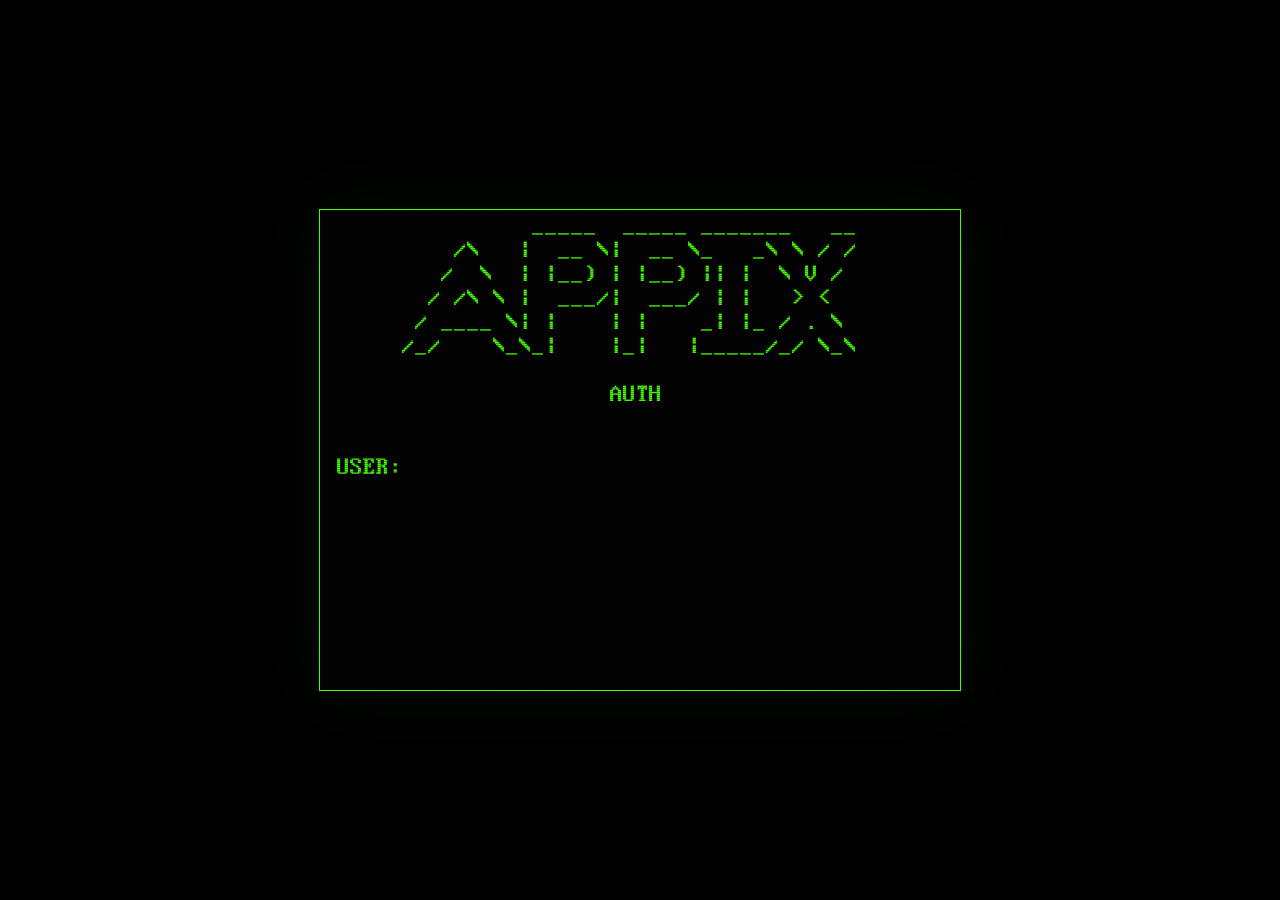
<file: src/index.html>
<html lang="en">

<head>
    <meta charset="utf-8" />

    <link rel="stylesheet" href="./index.css">
    <link rel="stylesheet" href="./rsx/styles/common.css">
    <link rel="stylesheet" href="./rsx/styles/crt.css">

    <title>APPIX SYSTEMS TECHNOLOGIES INC.</title>
</head>

<body>
    <iframe id="main-frame" class="main-frame" tabindex="0"></iframe>

    <div id="loading-overlay" class="loading-overlay crt crt-text">&lt;LOADING&gt;<br />-</div>

    <script lang="js" src="./components/common.js"></script>
    <script lang="js" src="./components/gamejolt/creds.js"></script>
    <script lang="js" src="./components/io/io.js"></script>
    <script lang="js" src="./components/net/net.js"></script>
    <script lang="js" src="./components/gamejolt/api.js"></script>
    <script lang="js" src="./index.js"></script>
</body>

</html>
</file>
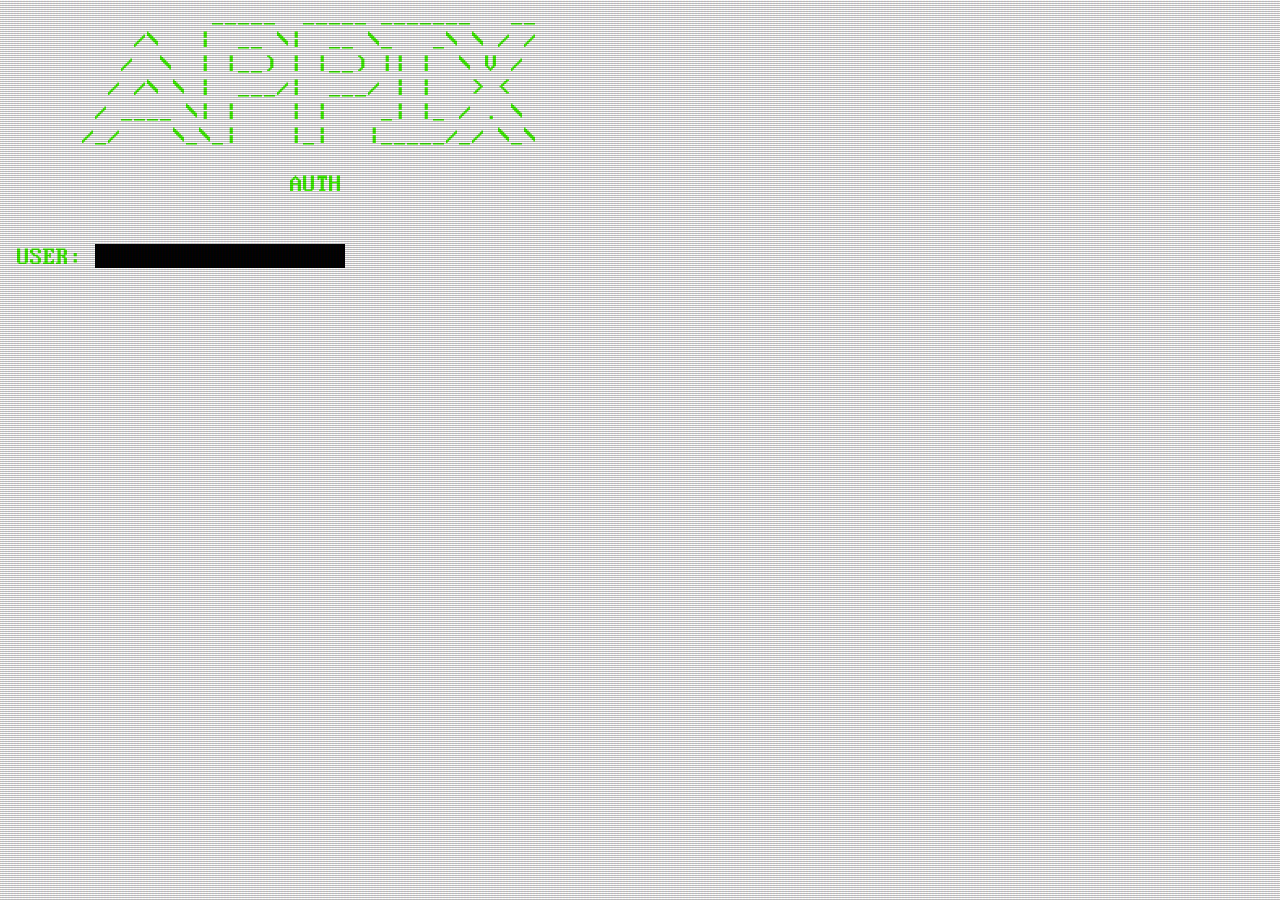
<file: src/programs/auth/index.html>
<meta charset="utf-8" />

<link rel="stylesheet" href="../../rsx/styles/common.css">
<link rel="stylesheet" href="../../rsx/styles/crt.css">
<link rel="stylesheet" href="../../components/screen/screen.css">
<link rel="stylesheet" href="./index.css">

<body class="crt crt-text frame-body" onclick="
    const inputs = document.querySelectorAll('[data-screen-input]');
    if (inputs.length > 0) {
        inputs[0].focus();
    }
">
    <div class="terminal-screen-container">
        <div id="screen"></div>
    </div>

    <script lang="js" src="../../components/common.js"></script>
    <script lang="js" src="../../components/screen/screen.js"></script>
    <script lang="js" src="../../components/messaging/messaging.js"></script>
    <script lang="js" src="./index.js"></script>
</body>
</file>
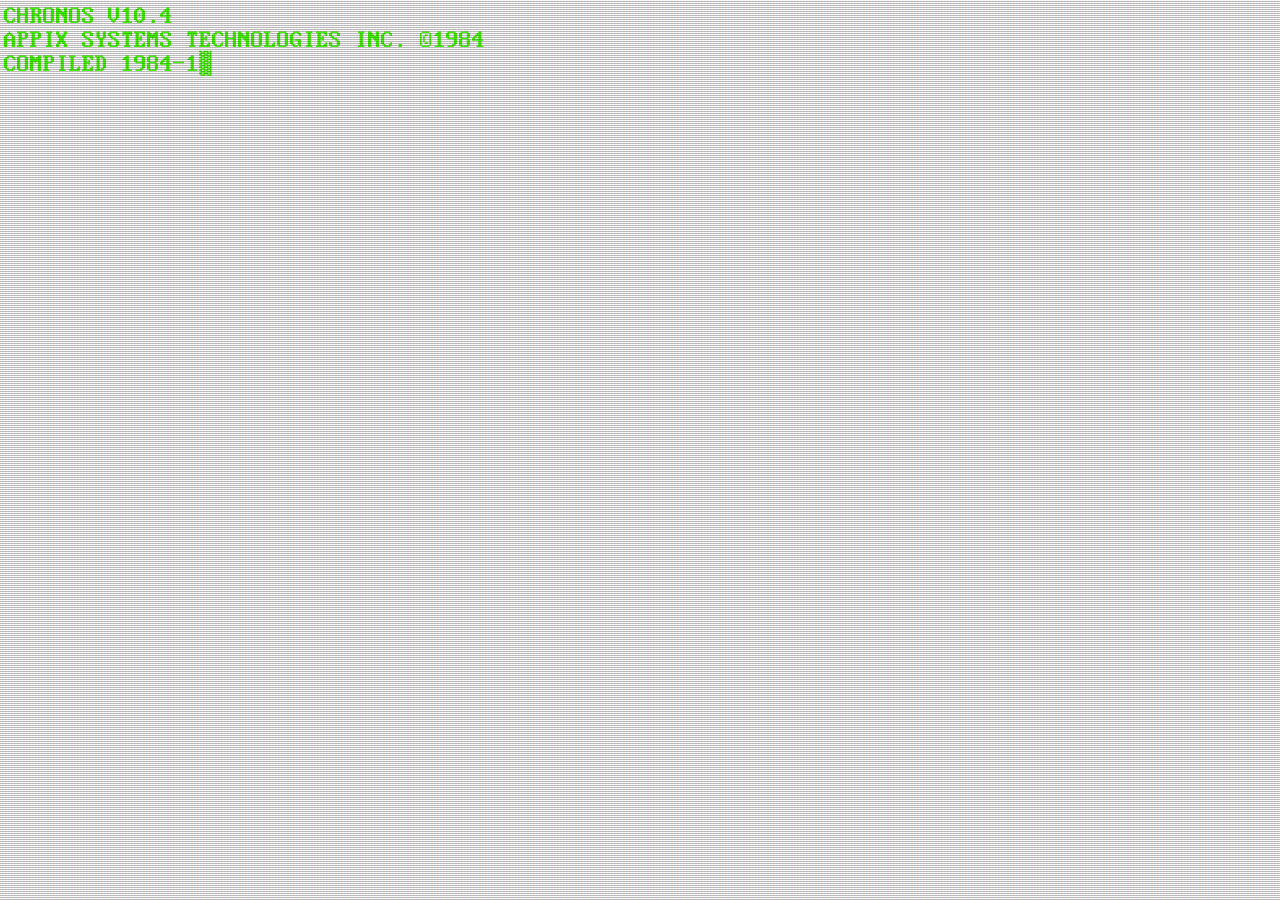
<file: src/programs/chronos/index.html>
<meta charset="utf-8" />

<link rel="stylesheet" href="../../rsx/styles/common.css">
<link rel="stylesheet" href="../../rsx/styles/crt.css">
<link rel="stylesheet" href="../../components/screen/screen.css">
<link rel="stylesheet" href="./index.css">

<body class="crt crt-text frame-body" onclick="
    const inputs = document.querySelectorAll('[data-screen-input]');
    if (inputs.length > 0) {
        inputs[0].focus();
    }
">
    <div class="terminal-screen-container">
        <div id="screen"></div>
    </div>

    <script lang="js" src="../../components/common.js"></script>

    <script lang="js" src="../../components/screen/screen.js"></script>
    <script lang="js" src="../../components/messaging/messaging.js"></script>
    <script lang="js" src="../../components/terminal/terminal.js"></script>

    <script lang="js" src="./index.js"></script>
</body>
</file>
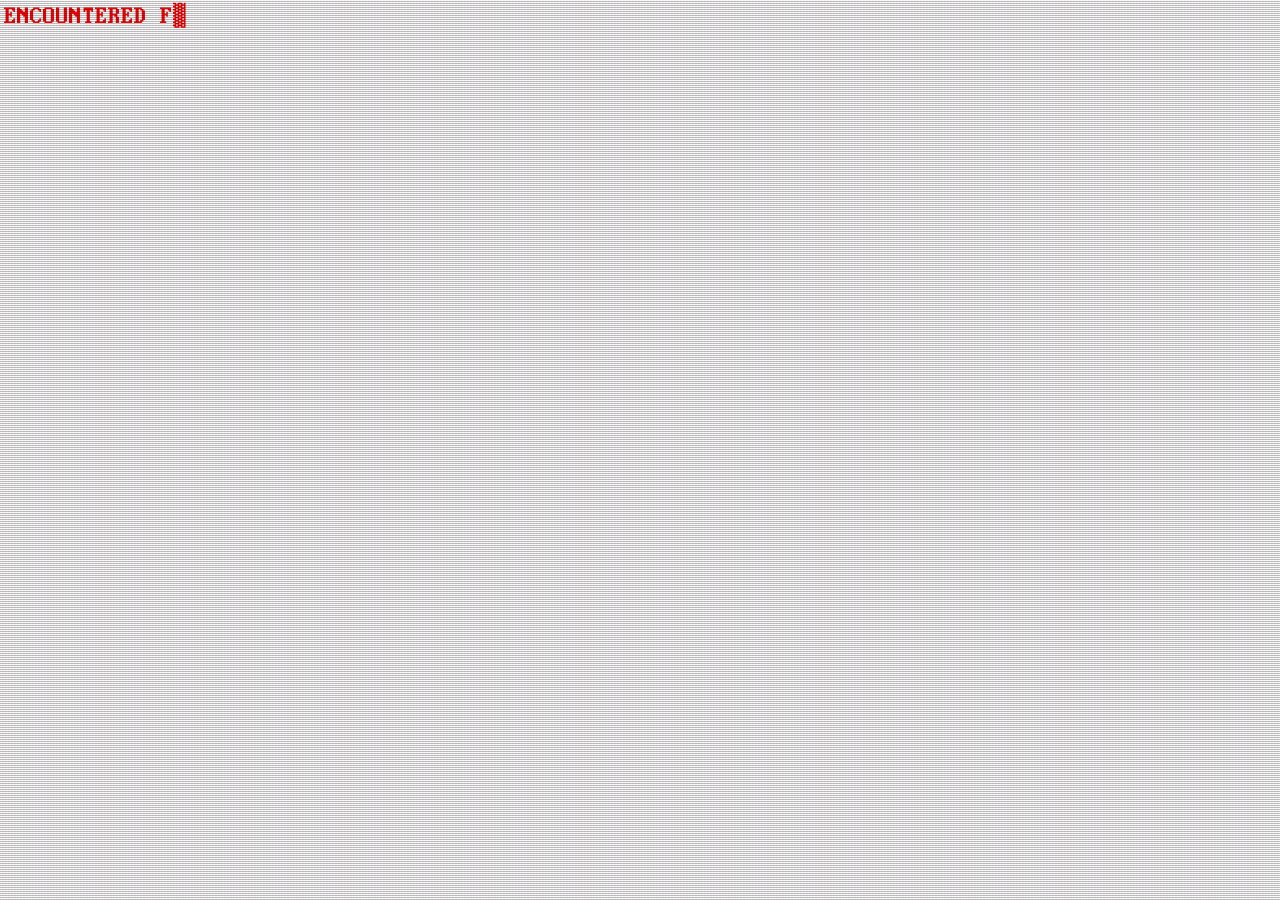
<file: src/programs/error/index.html>
<meta charset="utf-8" />

<link rel="stylesheet" href="../../rsx/styles/common.css">
<link rel="stylesheet" href="../../rsx/styles/crt.css">
<link rel="stylesheet" href="../../components/screen/screen.css">
<link rel="stylesheet" href="./index.css">

<body class="crt crt-text frame-body" onclick="
    const inputs = document.querySelectorAll('[data-screen-input]');
    if (inputs.length > 0) {
        inputs[0].focus();
    }
">
    <div class="terminal-screen-container">
        <div id="screen"></div>
    </div>

    <!-- Include screen js. -->
    <script lang="js" src="../../components/screen/screen.js"></script>

    <script lang="js" src="../../components/messaging/messaging.js"></script>

    <!-- Load all instructions and the main js. -->
    <script lang="js" src="./index.js"></script>

    <!-- Run the init. -->
    <script>init();</script>
</body>
</file>
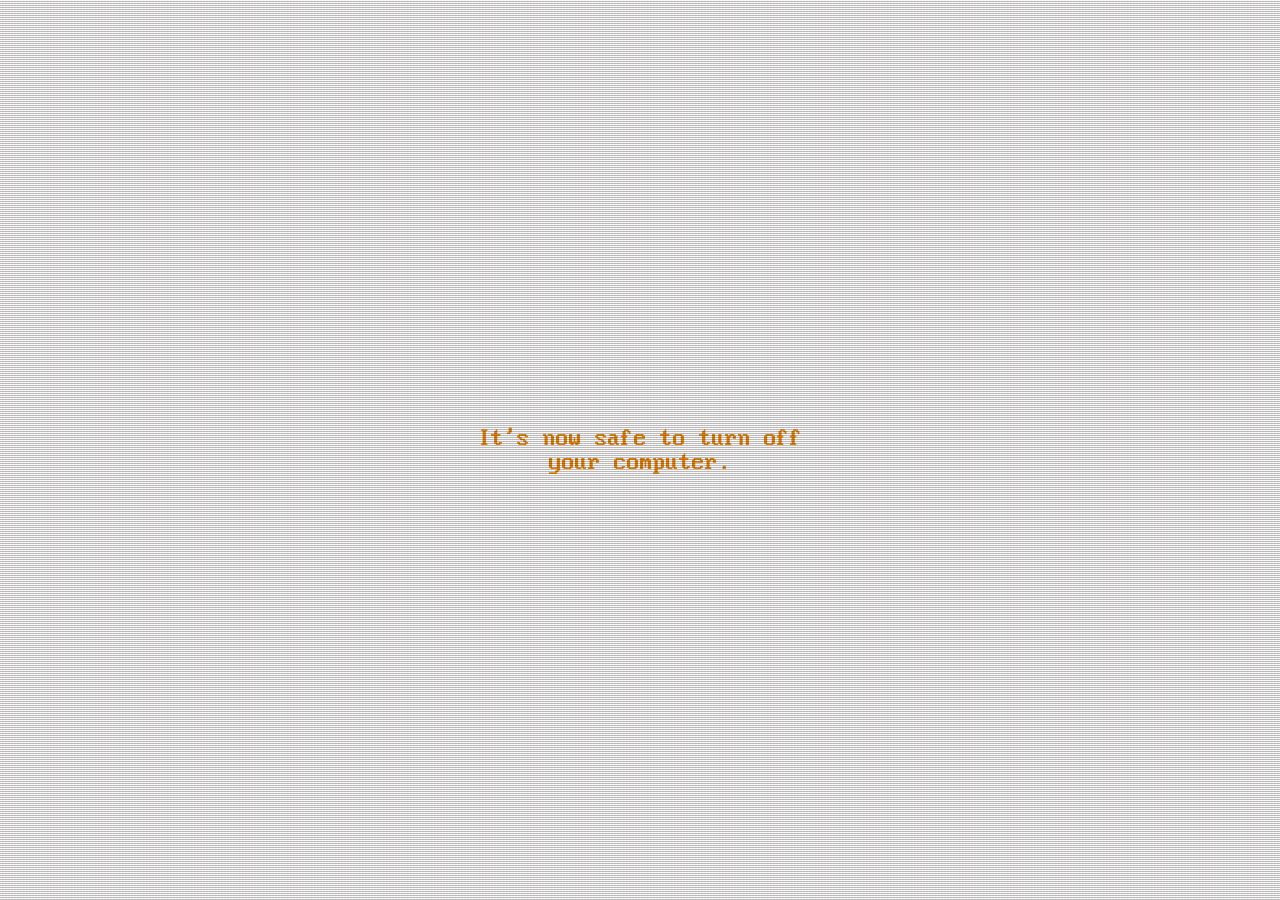
<file: src/programs/shutdown/index.html>
<meta charset="utf-8" />

<link rel="stylesheet" href="../../rsx/styles/common.css">
<link rel="stylesheet" href="../../rsx/styles/crt.css">
<link rel="stylesheet" href="./index.css">

<body class="crt crt-text frame-body">
    <div class="shutdown-message">
        <span>It's now safe to turn off<br />your computer.</span>
    </div>

    <script lang="js" src="./index.js"></script>
    <script lang="js" src="../../components/messaging/messaging.js"></script>
</body>
</file>
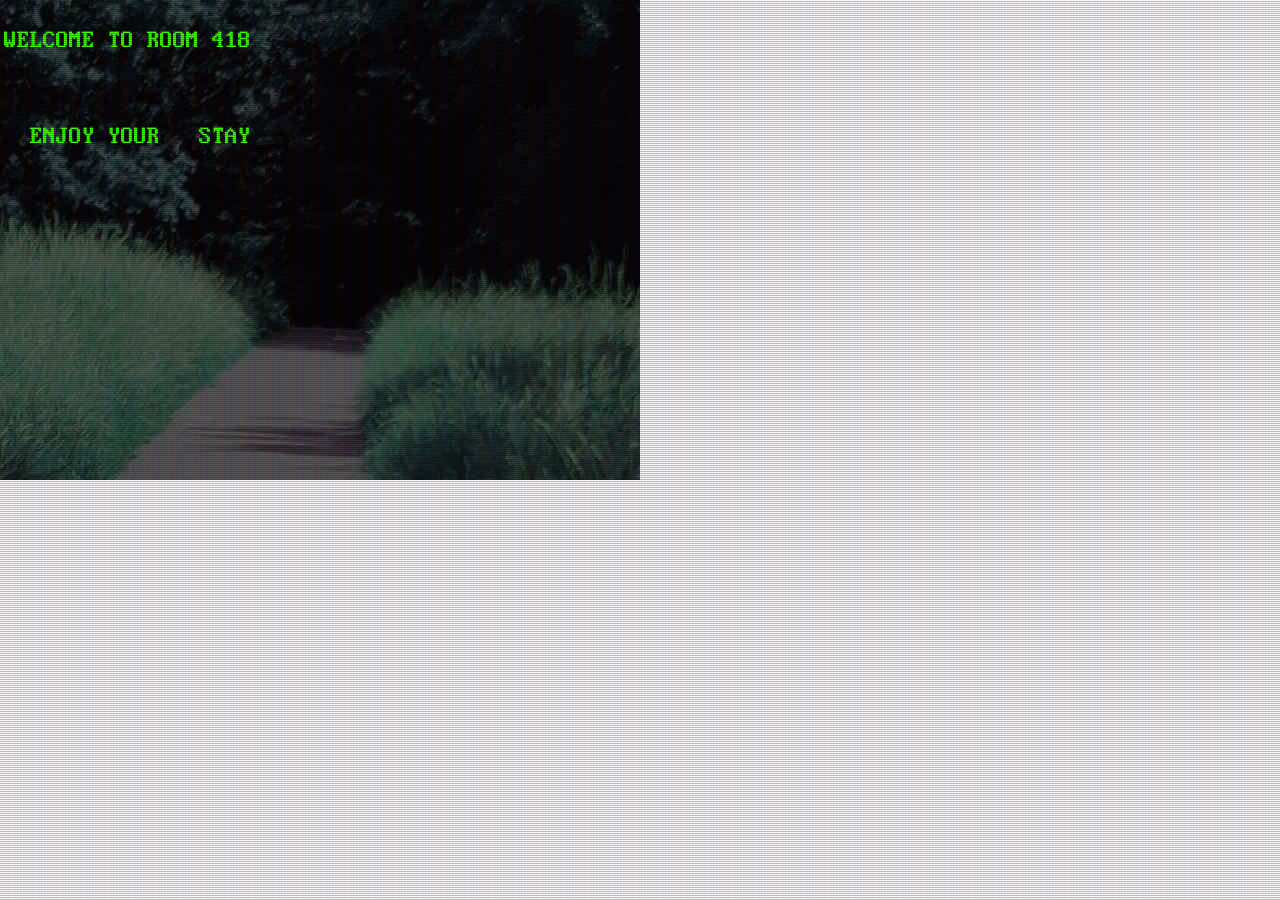
<file: src/programs/rooms/418/index.html>
<meta charset="utf-8" />

<link rel="stylesheet" href="../../../rsx/styles/common.css">
<link rel="stylesheet" href="../../../rsx/styles/crt.css">
<link rel="stylesheet" href="./index.css">

<body class="crt crt-text frame-body">
    <div class="container">
        <img src="./0.jpg" class="img" />
        <div class="content">
            <br />
            <span>WELCOME TO ROOM 418</span>
            <br /><br /><br /><br />
            <span>&nbsp; ENJOY YOUR &nbsp; STAY</span>
        </div>
    </div>

    <script lang="js" src="../../../components/common.js"></script>
    <script lang="js" src="../../../components/messaging/messaging.js"></script>

    <script lang="js" src="../../agents/guard/guard.js"></script>
    <script lang="js" src="../../agents/escape/escape.js"></script>
    <script lang="js" src="./index.js"></script>

</body>
</file>
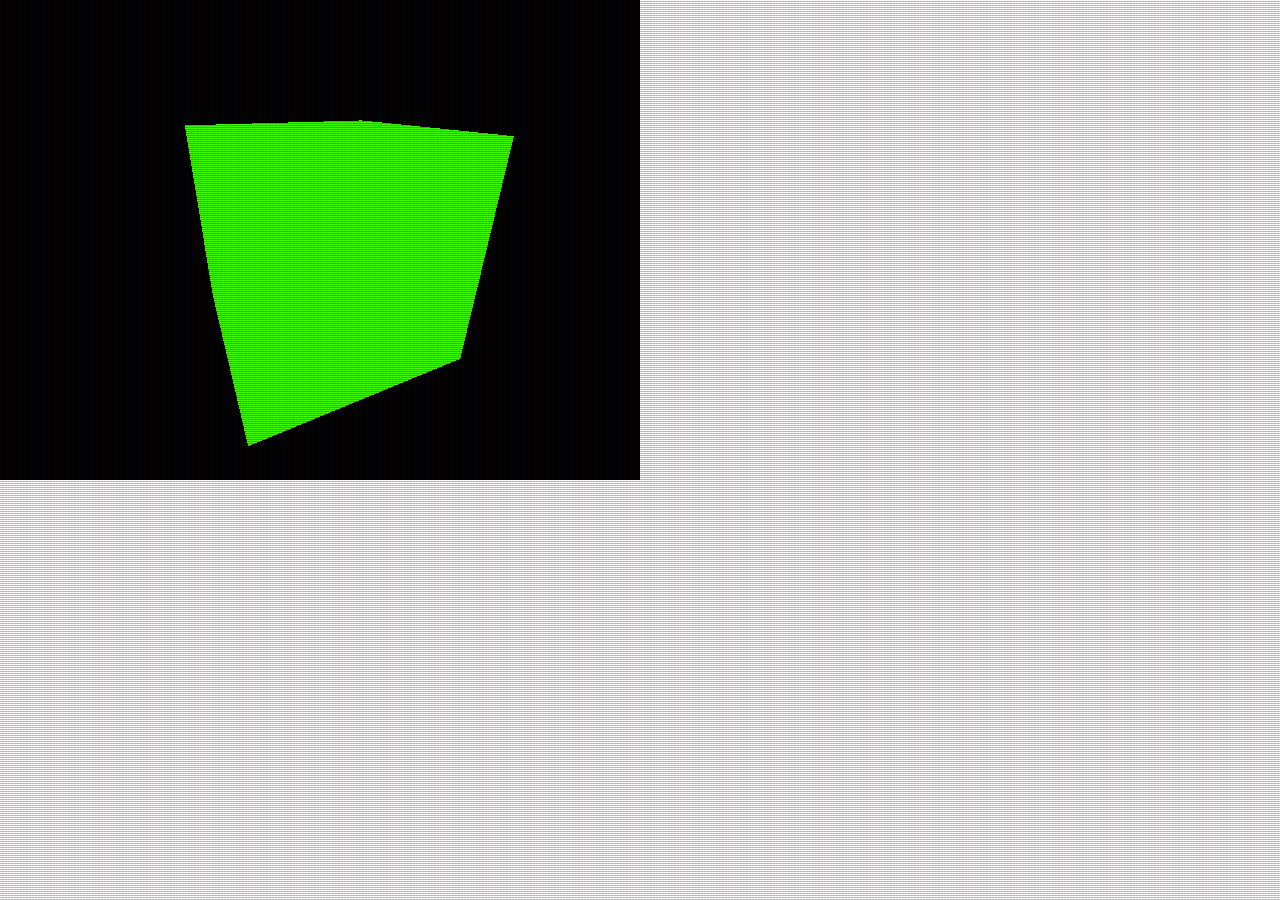
<file: src/programs/rooms/basement/index.html>
<meta charset="utf-8" />

<link rel="stylesheet" href="../../../rsx/styles/common.css">
<link rel="stylesheet" href="../../../rsx/styles/crt.css">
<link rel="stylesheet" href="./index.css">

<body class="crt crt-text frame-body">


    <script lang="js" src="../../../components/common.js"></script>
    <script lang="js" src="../../../components/messaging/messaging.js"></script>
    <script lang="js" src="../../../components/three/three.js"></script>

    <script lang="js" src="../../agents/guard/guard.js"></script>
    <script lang="js" src="../../agents/escape/escape.js"></script>
    <script lang="js" src="./index.js"></script>
</body>
</file>
<file: src/index.css>
body {
	margin: 0;
	padding: 0;
	height: 100%;

	background-color: black;
	display: flex;
	justify-content: center;
	align-items: center;

	position: relative;
}

.main-frame {
	width: 640px;
	height: 480px;
	border-style: solid;
	border-color: var(--print-green);
	border-width: 1px;
	z-index: 1;
	box-shadow: 0 0 64px rgba(65, 255, 0, 0.05);
}

.loading-overlay {
	width: 640px;
	height: 480px;
	position: absolute;
	background-color: black;
	padding: 4px;
	box-sizing: border-box;
	z-index: 2;
	cursor: none;
	user-select: none;
	display: flex;
	justify-content: center;
	align-items: center;
	text-align: center;
	filter: blur(0.5px);
}
</file>
<file: src/rsx/styles/common.css>
@font-face {
	font-family: "PRINT";
	src: url("../../rsx/fonts/print.ttf");
}

:root {
	--print-font-family: "PRINT", "Courier New", Courier, monospace;
	--print-font-size: 32px;
	--print-green: #41ff00;
}

.frame-body {
	height: 100%;
	margin: 0;
	padding: 0;
}
</file>
<file: src/rsx/styles/crt.css>
@keyframes crt-flicker {
	0% {
		opacity: 0.27861;
	}
	5% {
		opacity: 0.34769;
	}
	10% {
		opacity: 0.23604;
	}
	15% {
		opacity: 0.90626;
	}
	20% {
		opacity: 0.18128;
	}
	25% {
		opacity: 0.83891;
	}
	30% {
		opacity: 0.65583;
	}
	35% {
		opacity: 0.67807;
	}
	40% {
		opacity: 0.26559;
	}
	45% {
		opacity: 0.84693;
	}
	50% {
		opacity: 0.96019;
	}
	55% {
		opacity: 0.08594;
	}
	60% {
		opacity: 0.20313;
	}
	65% {
		opacity: 0.71988;
	}
	70% {
		opacity: 0.53455;
	}
	75% {
		opacity: 0.37288;
	}
	80% {
		opacity: 0.71428;
	}
	85% {
		opacity: 0.70419;
	}
	90% {
		opacity: 0.7003;
	}
	95% {
		opacity: 0.36108;
	}
	100% {
		opacity: 0.24387;
	}
}
@keyframes crt-textShadow {
	0% {
		text-shadow: 0.4389924193300864px 0 1px rgba(0, 30, 255, 0.5),
			-0.4389924193300864px 0 1px rgba(255, 0, 80, 0.3), 0 0 3px;
	}
	5% {
		text-shadow: 2.7928974010788217px 0 1px rgba(0, 30, 255, 0.5),
			-2.7928974010788217px 0 1px rgba(255, 0, 80, 0.3), 0 0 3px;
	}
	10% {
		text-shadow: 0.02956275843481219px 0 1px rgba(0, 30, 255, 0.5),
			-0.02956275843481219px 0 1px rgba(255, 0, 80, 0.3), 0 0 3px;
	}
	15% {
		text-shadow: 0.40218538552878136px 0 1px rgba(0, 30, 255, 0.5),
			-0.40218538552878136px 0 1px rgba(255, 0, 80, 0.3), 0 0 3px;
	}
	20% {
		text-shadow: 3.4794037899852017px 0 1px rgba(0, 30, 255, 0.5),
			-3.4794037899852017px 0 1px rgba(255, 0, 80, 0.3), 0 0 3px;
	}
	25% {
		text-shadow: 1.6125630401149584px 0 1px rgba(0, 30, 255, 0.5),
			-1.6125630401149584px 0 1px rgba(255, 0, 80, 0.3), 0 0 3px;
	}
	30% {
		text-shadow: 0.7015590085143956px 0 1px rgba(0, 30, 255, 0.5),
			-0.7015590085143956px 0 1px rgba(255, 0, 80, 0.3), 0 0 3px;
	}
	35% {
		text-shadow: 3.896914047650351px 0 1px rgba(0, 30, 255, 0.5),
			-3.896914047650351px 0 1px rgba(255, 0, 80, 0.3), 0 0 3px;
	}
	40% {
		text-shadow: 3.870905614848819px 0 1px rgba(0, 30, 255, 0.5),
			-3.870905614848819px 0 1px rgba(255, 0, 80, 0.3), 0 0 3px;
	}
	45% {
		text-shadow: 2.231056963361899px 0 1px rgba(0, 30, 255, 0.5),
			-2.231056963361899px 0 1px rgba(255, 0, 80, 0.3), 0 0 3px;
	}
	50% {
		text-shadow: 0.08084290417898504px 0 1px rgba(0, 30, 255, 0.5),
			-0.08084290417898504px 0 1px rgba(255, 0, 80, 0.3), 0 0 3px;
	}
	55% {
		text-shadow: 2.3758461067427543px 0 1px rgba(0, 30, 255, 0.5),
			-2.3758461067427543px 0 1px rgba(255, 0, 80, 0.3), 0 0 3px;
	}
	60% {
		text-shadow: 2.202193051050636px 0 1px rgba(0, 30, 255, 0.5),
			-2.202193051050636px 0 1px rgba(255, 0, 80, 0.3), 0 0 3px;
	}
	65% {
		text-shadow: 2.8638780614874975px 0 1px rgba(0, 30, 255, 0.5),
			-2.8638780614874975px 0 1px rgba(255, 0, 80, 0.3), 0 0 3px;
	}
	70% {
		text-shadow: 0.48874025155497314px 0 1px rgba(0, 30, 255, 0.5),
			-0.48874025155497314px 0 1px rgba(255, 0, 80, 0.3), 0 0 3px;
	}
	75% {
		text-shadow: 1.8948491305757957px 0 1px rgba(0, 30, 255, 0.5),
			-1.8948491305757957px 0 1px rgba(255, 0, 80, 0.3), 0 0 3px;
	}
	80% {
		text-shadow: 0.0833037308038857px 0 1px rgba(0, 30, 255, 0.5),
			-0.0833037308038857px 0 1px rgba(255, 0, 80, 0.3), 0 0 3px;
	}
	85% {
		text-shadow: 0.09769827255241735px 0 1px rgba(0, 30, 255, 0.5),
			-0.09769827255241735px 0 1px rgba(255, 0, 80, 0.3), 0 0 3px;
	}
	90% {
		text-shadow: 3.443339761481782px 0 1px rgba(0, 30, 255, 0.5),
			-3.443339761481782px 0 1px rgba(255, 0, 80, 0.3), 0 0 3px;
	}
	95% {
		text-shadow: 2.1841838852799786px 0 1px rgba(0, 30, 255, 0.5),
			-2.1841838852799786px 0 1px rgba(255, 0, 80, 0.3), 0 0 3px;
	}
	100% {
		text-shadow: 2.6208764473832513px 0 1px rgba(0, 30, 255, 0.5),
			-2.6208764473832513px 0 1px rgba(255, 0, 80, 0.3), 0 0 3px;
	}
}
.crt::after {
	content: " ";
	display: block;
	position: absolute;
	top: 0;
	left: 0;
	bottom: 0;
	right: 0;
	background: rgba(18, 16, 16, 0.1);
	opacity: 0;
	z-index: 2;
	pointer-events: none;
	animation: crt-flicker 0.15s infinite;
}
.crt::before {
	content: " ";
	display: block;
	position: absolute;
	top: 0;
	left: 0;
	bottom: 0;
	right: 0;
	background: linear-gradient(
			rgba(18, 16, 16, 0) 50%,
			rgba(0, 0, 0, 0.25) 50%
		),
		linear-gradient(
			90deg,
			rgba(255, 0, 0, 0.06),
			rgba(0, 255, 0, 0.02),
			rgba(0, 0, 255, 0.06)
		);
	z-index: 2;
	background-size: 100% 2px, 3px 100%;
	pointer-events: none;
}
.crt {
	animation: crt-textShadow 1.6s infinite;
	overflow: hidden;
}
.crt-text {
	font-family: var(--print-font-family);
	color: var(--print-green);
	font-size: var(--print-font-size);
	line-height: 24px;
}
</file>
<file: src/components/screen/screen.css>
#screen {
	height: 100%;
	padding: 4px;
	box-sizing: border-box;
	overflow: hidden;
	filter: blur(0.5px);
}

.screen-output {
	position: relative;
	user-select: none;
	text-transform: uppercase;
	white-space: pre-wrap;
	word-break: break-all;
}

.screen-input {
	background-color: black;
	border-style: none;
	font-size: inherit;
	font-family: inherit;
	color: inherit;
	text-shadow: inherit;
	text-transform: uppercase;
	padding: 0;
	height: 24px;
	width: 580px;
	user-select: none;
	cursor: inherit;
}

.screen-prompt {
	outline: none;
	text-transform: uppercase;
	white-space: pre;
}

.screen-prompt > .screen-prompt-selected > span {
	background-color: var(--print-green);
	color: black;
}

/* Removes blueish border around input element. */
.screen-input:focus {
	outline: none;
}

.screen-element-color-red {
	color: red;
}

.screen-element-color-white {
	color: rgb(180, 240, 180);
}
</file>
<file: src/programs/auth/index.css>
body {
	cursor: none;
}

.terminal-screen-container {
	max-height: 100%;
	overflow: hidden;
}
</file>
<file: src/programs/chronos/index.css>
body {
	cursor: none;
}

.terminal-screen-container {
	max-height: 100%;
	overflow: hidden;
}
</file>
<file: src/programs/error/index.css>
body {
	cursor: none;
}

.terminal-screen-container {
	max-height: 100%;
	overflow: hidden;
}
</file>
<file: src/programs/shutdown/index.css>
body {
	cursor: none;
}

.shutdown-message {
	color: rgb(239, 131, 0);
	height: 100%;
	display: flex;
	align-items: center;
	justify-content: center;
	text-align: center;
	filter: blur(0.5px);
	user-select: none;
}
</file>
<file: src/programs/rooms/418/index.css>
body {
	cursor: none;
}

.container {
	position: relative;
	filter: blur(0.5px);
}

.img {
	display: block;
	filter: grayscale(0.2) blur(0.5px) hue-rotate(80deg) saturate(2)
		grayscale(0.5) brightness(0.5);
	z-index: 1;
	position: absolute;
	top: 0;
	left: 0;
	right: 0;
	bottom: 0;
}

.content {
	position: relative;
	padding: 4px;
	z-index: 2;
}
</file>
<file: src/programs/rooms/basement/index.css>
body {
	cursor: none;
}

body > canvas {
	filter: blur(0.5px);
}
</file>
